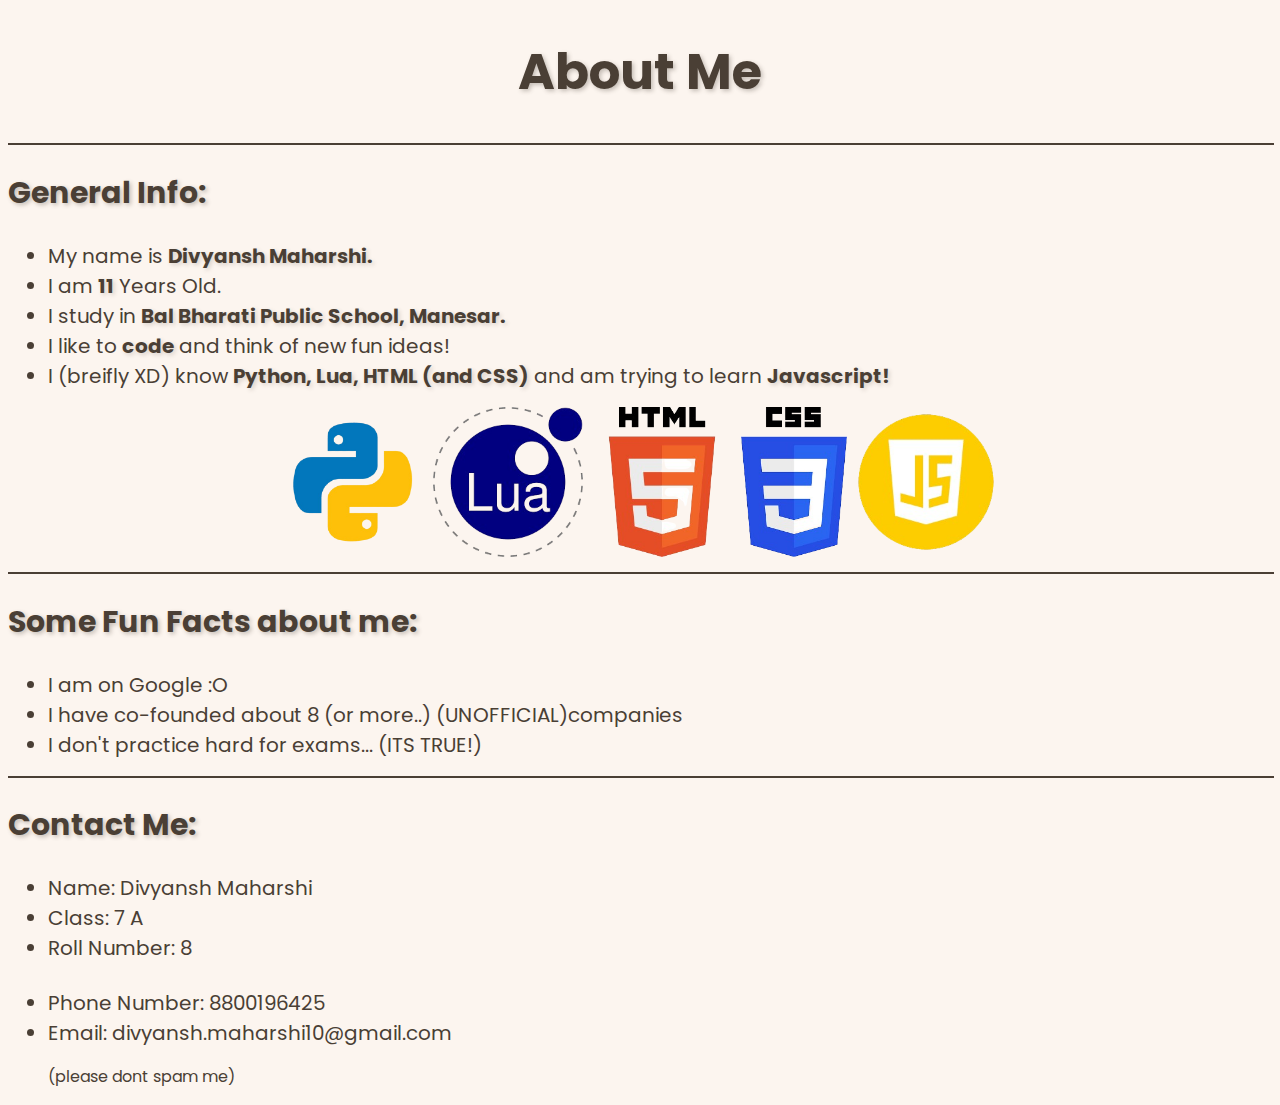
<file: index.html>
<!DOCTYPE html>
<html>

<head>
    <link href='https://fonts.googleapis.com/css?family=Poppins' rel='stylesheet'>
    <link href = "style.css" rel = "stylesheet">

    <title>About Me</title>
</head>

<body class = "coffee">

  <h1 class = "home">About Me</h1>
<hr color = "#4A3F35" size="2" width = "100%">

<h2>General Info:</h2>

<ul>
  <li>My name is <b>Divyansh Maharshi.</b></li>
  <li>I am <b>11</b> Years Old.</li>
  <li>I study in <b>Bal Bharati Public School, Manesar.</b></li>
  <li>I like to <b>code</b> and think of new fun ideas!</li>
  <li>I (breifly XD) know <b>Python, Lua, HTML (and CSS)</b> and am trying to learn <b>Javascript!</b></li>
</ul>

<div class = "cimages">
  <a href = "https://www.python.org/"target = "_blank"><img src = "Languages/pythonlogo.png" alt = "Python logo " height = "150" ></a>
  <a href = "https://www.lua.org/"target = "_blank"><img src = "Languages/lualogo.png" alt = "Lua logo" height = "150" ></a>
  <a href = "https://en.wikipedia.org/wiki/HTML"target = "_blank"><img src = "Languages/htmllogo.png" alt = "HTML logo" height = "150" ></a>
  <a href = "https://en.wikipedia.org/wiki/CSS"target = "_blank"><img src = "Languages/csslogo.png" alt = "CSS logo" height = "150" ></a>
  <a href = "https://en.wikipedia.org/wiki/JavaScript"target = "_blank"><img src = "Languages/javascriptlogo.png" alt = "Javascript logo" height = "150" ></a>
</div>
<hr color = "#4A3F35" size="2" width = "100%">

<h2>Some Fun Facts about me:</h2>

<ul>
  <li><a href = "https://www.google.com/search?q=divyansh+maharshi&oq=divy&gs_lcrp=EgZjaHJvbWUqCAgAEEUYJxg7MggIABBFGCcYOzIKCAEQLhixAxiABDIGCAIQRRg5MgoIAxAuGLEDGIAEMg0IBBAAGIMBGLEDGIAEMgYIBRBFGDwyBggGEEUYPDIGCAcQRRg80gEIMzAxOWowajeoAgCwAgA&sourceid=chrome&ie=UTF-8"target = "_blank">I am on Google :O</a></li>
  <li>I have co-founded about 8 (or more..) (UNOFFICIAL)companies</li>
  <li>I don't practice hard for exams... (ITS TRUE!)</li>
</ul>
<hr color = "#4A3F35" size="2" width = "100%">

<h2>Contact Me:</h2>
<ul>
  <li>Name: Divyansh Maharshi</li>
  <li>Class: 7 A</li>
  <li>Roll Number: 8</li>
  <br>
  <li>Phone Number: 8800196425</li>
  <li>Email: <a href = "mailto:divyansh.maharshi10@gmail.com" target = "_blank">divyansh.maharshi10@gmail.com</a></li>
  <p>(please dont spam me)</p>
</ul>

  </body>

</html>
</file>
<file: style.css>
/* external CSS helps to organize stuff */

.coffee::selection {
    background-color: #4A3F35;
    color: #FCF5EF;
}

.main::selection {
    background-color: #000000;
    color: #ffffff;
}

body {
    background-color: #FCF5EF;
    font-family: 'Poppins';
}

h1 {
    text-align: center;
    font-size: 50px;
    color: #4A3F35;
    text-shadow: 2px 2px 4px rgba(74, 63, 53, 0.3);
    transition: transform 0.4s ease;
}          

h2 {
    font-size: 30px;
    color: #4A3F35;
    text-shadow: 2px 2px 4px rgba(74, 63, 53, 0.3);
}

h3 {
    font-size: 20px;
    color: #4A3F35;
    font-weight: normal;
}

li {
    font-size: 20px;
    color: #4A3F35;
}

p {
    color: #4A3F35;
}

a {
    color: #4A3F35;
   text-decoration:none;
}

b {
    text-shadow: 2px 2px 4px rgba(74, 63, 53, 0.2);
}

.sizeUp {
    font-size: 20px;
}

.cimages {
    text-align: center;
}

.cimages h3{
    color: #000000;
}
</file>
<file: mainStyles.css>
/* external CSS helps to organize stuff */

.coffee::selection {
    background-color: #4A3F35;
    color: #FCF5EF;
}

.main::selection {
    background-color: #000000;
    color: #ffffff;
}

body {
    background-color: #FCF5EF;
    font-family: 'Poppins';
}

h1 {
    text-align: center;
    font-size: 50px;
    color: #4A3F35;
    text-shadow: 2px 2px 4px rgba(74, 63, 53, 0.3);
    transition: transform 0.4s ease;
}          

h2 {
    font-size: 30px;
    color: #4A3F35;
    text-shadow: 2px 2px 4px rgba(74, 63, 53, 0.3);
}

h3 {
    font-size: 20px;
    color: #4A3F35;
    font-weight: normal;
}

li {
    font-size: 20px;
    color: #4A3F35;
}

p {
    color: #4A3F35;
}

a {
    color: #4A3F35;
   text-decoration:none;
}

b {
    text-shadow: 2px 2px 4px rgba(74, 63, 53, 0.2);
}

.sizeUp {
    font-size: 20px;
}

.cimages {
    text-align: center;
}

.cimages h3{
    color: #000000;
}
</file>
